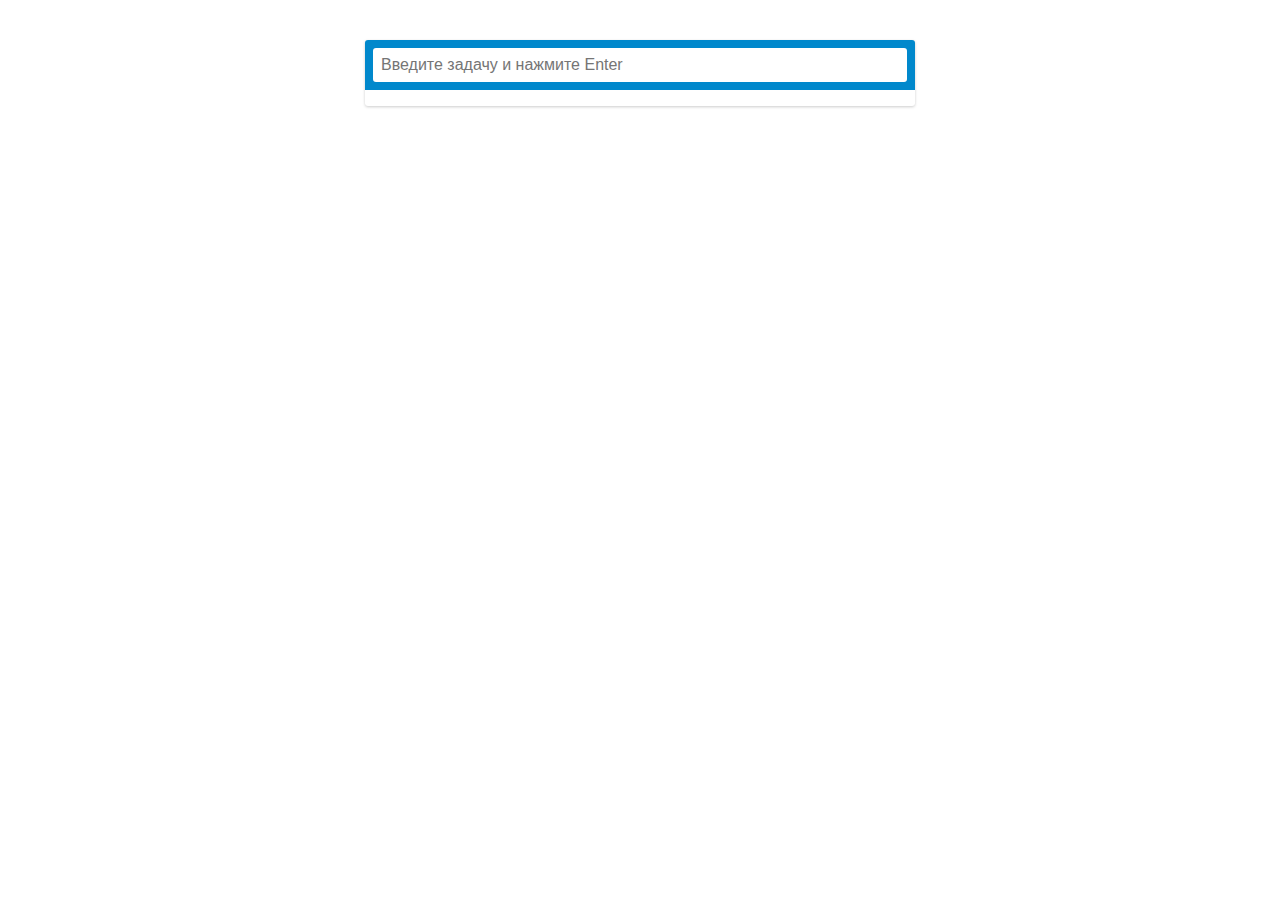
<file: todo-2/index.html>
<!DOCTYPE html>
<html>
<head>
	<meta charset="utf-8">
    <link href="style.css" rel="stylesheet">
	<title>indexdb</title>
</head>
<body>
<div id="page-wrapper">
  <!-- Form for new Todo Items -->
  <form id="new-todo-form" method="POST" action="#">
    <input type="text" name="new-todo" id="new-todo" placeholder="Введите задачу и нажмите Enter" required>
  </form>

  <!-- Todo Item List -->
  <ul id="todo-items"></ul>
</div>
  <script src="script.js" type="text/javascript"></script>
</body>
</html>
</file>
<file: todo-2/style.css>
* { box-sizing: border-box; }

@-webkit-keyframes appear {
  0%   { opacity: 0; }
  100% { opacity: 1; }
}
@-webkit-keyframes not_done {
  0%   { opacity: 1; background: white; transform: scale(1); margin-bottom: 40px;}
  100% { opacity: 0; background: #f12b5026; transform: scale(0);margin-bottom: -40px;}
}

@-webkit-keyframes done {
  0%   { opacity: 1; background: white; transform: scale(1); margin-bottom: 40px; }
  100% { opacity: 0; background: aliceblue; transform: scale(0); margin-bottom: -40px;}
}

.not_done{
  animation:         not_done .5s ease-out;
}

.done{
  animation:         done .5s ease-out;
}

body, html {
	padding: 0;
	margin: 0;
}

#page-wrapper {
  width: 550px;
  margin: 2.5em auto;
  background: #FFF;
  box-shadow: 0 1px 3px rgba(0,0,0,0.2);
  border-radius: 3px;
}

#new-todo-form {
	padding: 0.5em;
	background: #0088CC;
  border-top-left-radius: 3px;
  border-top-right-radius: 3px;
}

#new-todo {
	width: 100%;
	padding: 0.5em;
	font-size: 1em;
	border-radius: 3px;
	border: 0;
}

#todo-items {
	list-style: none;
	padding: 0.5em 1em;
	margin: 0;
}

#todo-items li {
	font-size: 0.9em;
	padding: 0.5em;
	background: #FFF;
	border-bottom: 1px solid #EEE;
	margin: 0.5em 0;
}

button {
  margin-right: 10px;
}
</file>
